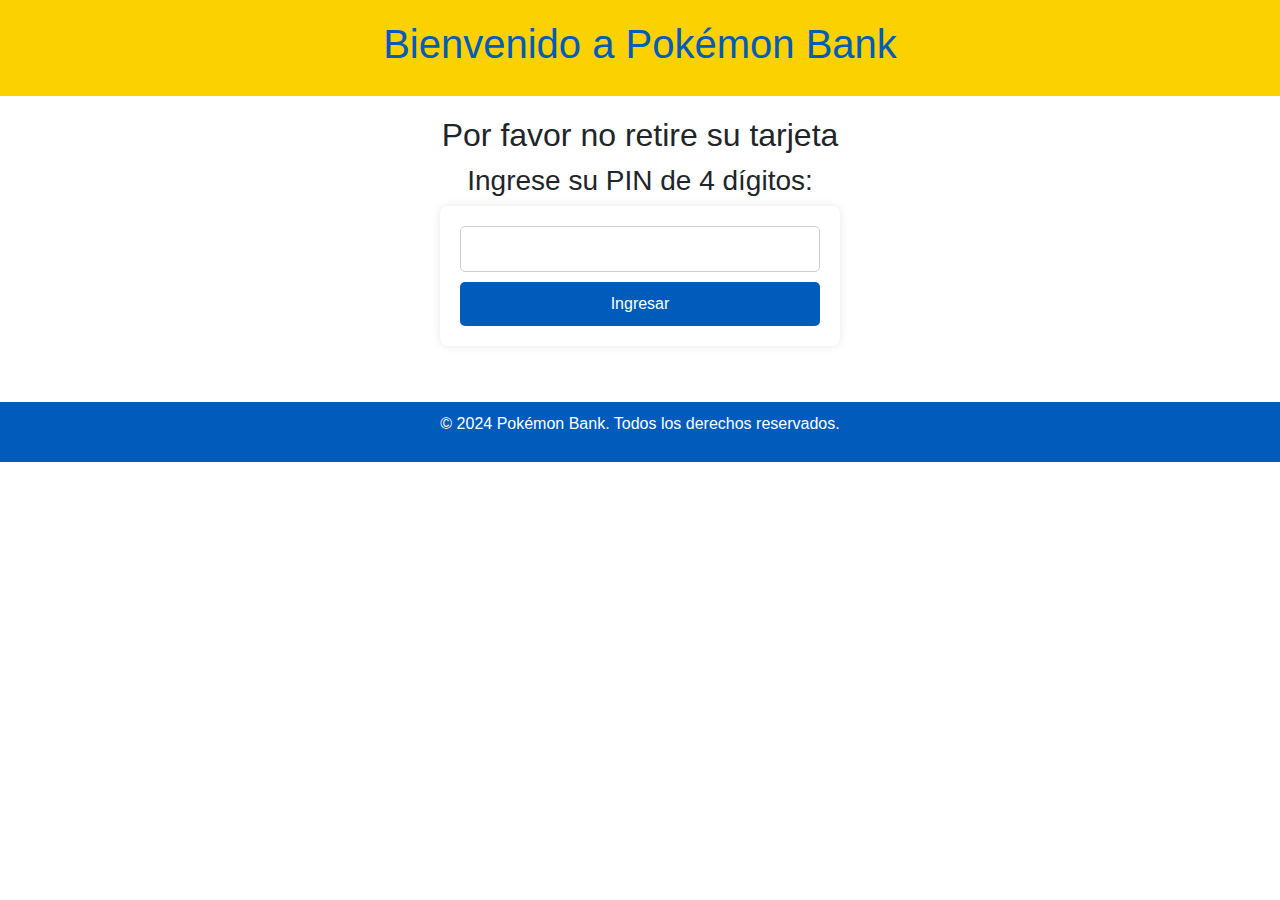
<file: Proyecto_Pokemon_Bank/index.html>
<!DOCTYPE html>
<html lang="es">
<head>
    <meta charset="UTF-8">
    <meta name="viewport" content="width=device-width, initial-scale=1.0">
    <title>Pokémon Bank</title>
    <link rel="stylesheet" href="css/styles.css">
    <link href="https://stackpath.bootstrapcdn.com/bootstrap/4.5.2/css/bootstrap.min.css" rel="stylesheet">

</head>
<body>
    <header>
        <h1>Bienvenido a Pokémon Bank</h1>
    </header>

    <main>
        <section id="login" class="section">
            <h2>Por favor no retire su tarjeta</h2>
            <h3>Ingrese su PIN de 4 dígitos:</h3>
            <form id="login-form" action="acciones.html">
                <input type="password" id="pin" name="pin" maxlength="4" required>
                <button type="submit">Ingresar</button>
            </form>
            <p id="mensaje-error" class="error"></p>
        </section>
    </main>

    <footer>
        <p>© 2024 Pokémon Bank. Todos los derechos reservados.</p>
    </footer>

    <script src="js/script.js"></script>
</body>
</html>
</file>
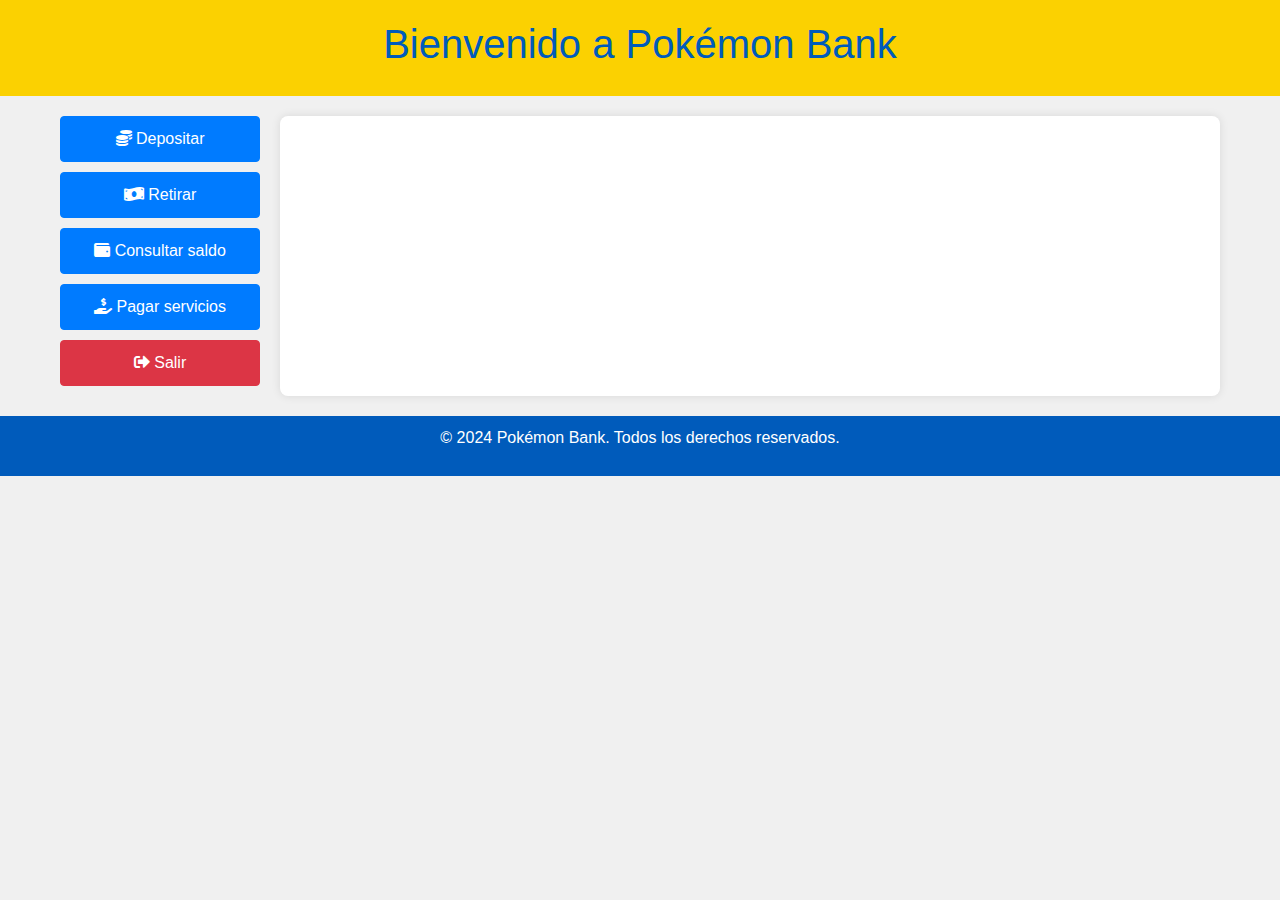
<file: Proyecto_Pokemon_Bank/acciones.html>
<!DOCTYPE html>
<html lang="es">
<head>
    <meta charset="UTF-8">
    <meta name="viewport" content="width=device-width, initial-scale=1.0">
    <title>Acciones - Pokémon Bank</title>
    <link href="https://stackpath.bootstrapcdn.com/bootstrap/4.5.2/css/bootstrap.min.css" rel="stylesheet">
    <link rel="stylesheet" href="css/styles.css"> <!-- Si tienes estilos personalizados -->

    <!-- Agregar biblioteca de iconos -->
    <link href="https://cdnjs.cloudflare.com/ajax/libs/font-awesome/5.15.4/css/all.min.css" rel="stylesheet">
</head>
<body>
    <header>
        <h1>Bienvenido a Pokémon Bank</h1>
    </header>

    <main>
        <section id="acciones" class="section">
            <div class="container">
                <div id="botones-acciones">
                    <!-- Botones con iconos -->
                    <button id="depositar" class="btn btn-primary"><i class="fas fa-coins"></i> Depositar</button>
                    <button id="retirar" class="btn btn-primary"><i class="fas fa-money-bill-wave"></i> Retirar</button>
                    <button id="consultar-saldo" class="btn btn-primary"><i class="fas fa-wallet"></i> Consultar saldo</button>
                    <button id="pagar-servicios" class="btn btn-primary"><i class="fas fa-hand-holding-usd"></i> Pagar servicios</button>
                    <button id="cerrar-sesion" class="btn btn-danger"><i class="fas fa-sign-out-alt"></i> Salir</button>
                </div>
                <div id="panel-central" class="panel-central">
                    <p id="bienvenida"></p> <!-- Mensaje de bienvenida -->
                    <!-- Contenido dinámico según la acción seleccionada -->
                </div>
            </div>
        </section>
    </main>

    <footer>
        <p>© 2024 Pokémon Bank. Todos los derechos reservados.</p>
    </footer>

    <script src="js/acciones.js"></script> <!-- Incluir acciones.js -->
</body>
</html>
</file>
<file: Proyecto_Pokemon_Bank/css/styles.css>
/* Reset de estilos */
* {
    margin: 0;
    padding: 0;
    box-sizing: border-box;
}

/* Estilos generales */
body {
    font-family: Arial, sans-serif;
    background-color: #f0f0f0; /* Color de fondo gris claro */
}

header {
    background-color: #fbd101; /* Amarillo */
    padding: 20px;
    text-align: center;
    color: #005bbb; /* Azul */
}

footer {
    background-color: #005bbb; /* Azul */
    color: white;
    padding: 10px 20px;
    text-align: center;
}

/* Estilos para el formulario de inicio de sesión */
#login {
    text-align: center;
    margin-bottom: 20px;
    padding: 20px 0; /* Añadimos padding arriba y abajo */
}

#login h2 {
    margin-bottom: 10px; /* Añadimos espacio adicional abajo del texto "Por favor no retire su tarjeta" */
}

#login-form {
    max-width: 400px;
    margin: 0 auto;
    padding: 20px;
    background-color: #fff;
    border-radius: 8px;
    box-shadow: 0 0 10px rgba(0, 0, 0, 0.1);
}

.form-group {
    margin-bottom: 20px; /* Añadimos espacio entre los elementos */
}

input[type="password"] {
    width: 100%;
    padding: 10px;
    border: 1px solid #ccc;
    border-radius: 5px;
    margin-bottom: 10px; /* Añadimos espacio entre el campo para el PIN y el botón */
}

button[type="submit"] {
    display: block;
    width: 100%;
    padding: 10px;
    background-color: #005bbb;
    color: #fff;
    border: none;
    border-radius: 5px;
    cursor: pointer;
    transition: background-color 0.3s;
}

button[type="submit"]:hover {
    background-color: #004081;
}

.error {
    color: #ff0000;
    margin-top: 10px;
}

/* Estilos para los elementos de la interfaz de usuario */
.container {
    display: flex;
    max-width: 1200px;
    margin: 0 auto;
    padding: 20px;
}

#botones-acciones {
    width: 200px; /* Establecemos un ancho fijo para los botones */
    display: flex;
    flex-direction: column;
    margin-right: 20px; /* Añadimos un margen a la derecha para separarlo del panel central */
}

#botones-acciones button {
    margin-bottom: 10px;
    padding: 10px;
    width: 100%; /* Los botones ocuparán todo el ancho disponible en su contenedor */
    cursor: pointer;
}

#panel-central {
    flex: 1; /* Hacemos que el panel central ocupe todo el espacio restante */
    background-color: #fff;
    padding: 30px;
    border-radius: 8px;
    box-shadow: 0 0 10px rgba(0, 0, 0, 0.1);
}

/* Estilos para los botones */
.boton {
    padding: 15px 0; /* Ajustar el espaciado interno */
    font-size: 18px; /* Tamaño del texto */
    border: none; /* Sin borde */
    border-radius: 5px; /* Bordes redondeados */
    margin-bottom: 10px; /* Espaciado inferior */
    cursor: pointer; /* Cambiar el cursor al pasar sobre el botón */
    width: 200px; /* Ancho fijo */
    text-align: center; /* Centrar el texto */
}

/* Estilos para los botones de Bootstrap */
.boton {
    padding: 15px 0; /* Ajustar el espaciado interno */
    font-size: 18px; /* Tamaño del texto */
    cursor: pointer; /* Cambiar el cursor al pasar sobre el botón */
    width: 200px; /* Ancho fijo */
    text-align: center; /* Centrar el texto */
}

.boton:hover {
    background-color: #0056b3; /* Cambiar el color de fondo al pasar sobre el botón */
}
</file>
